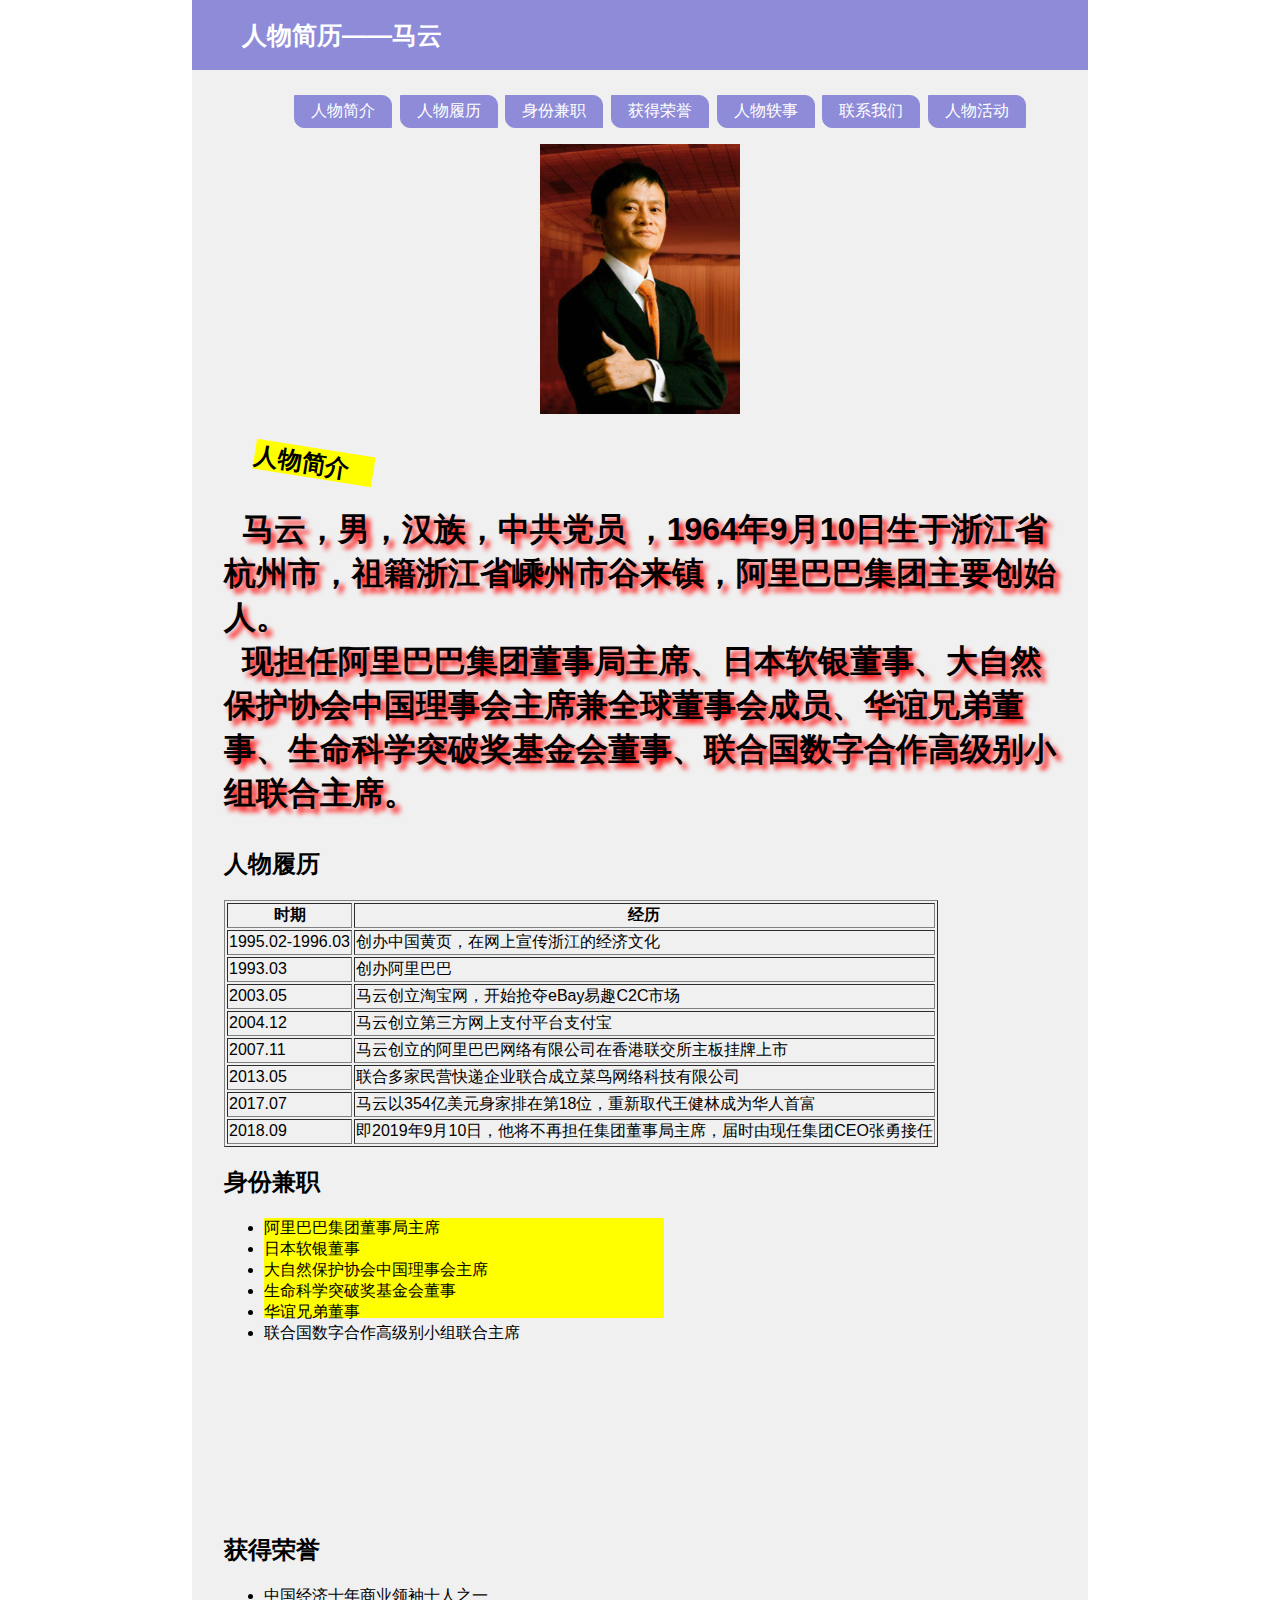
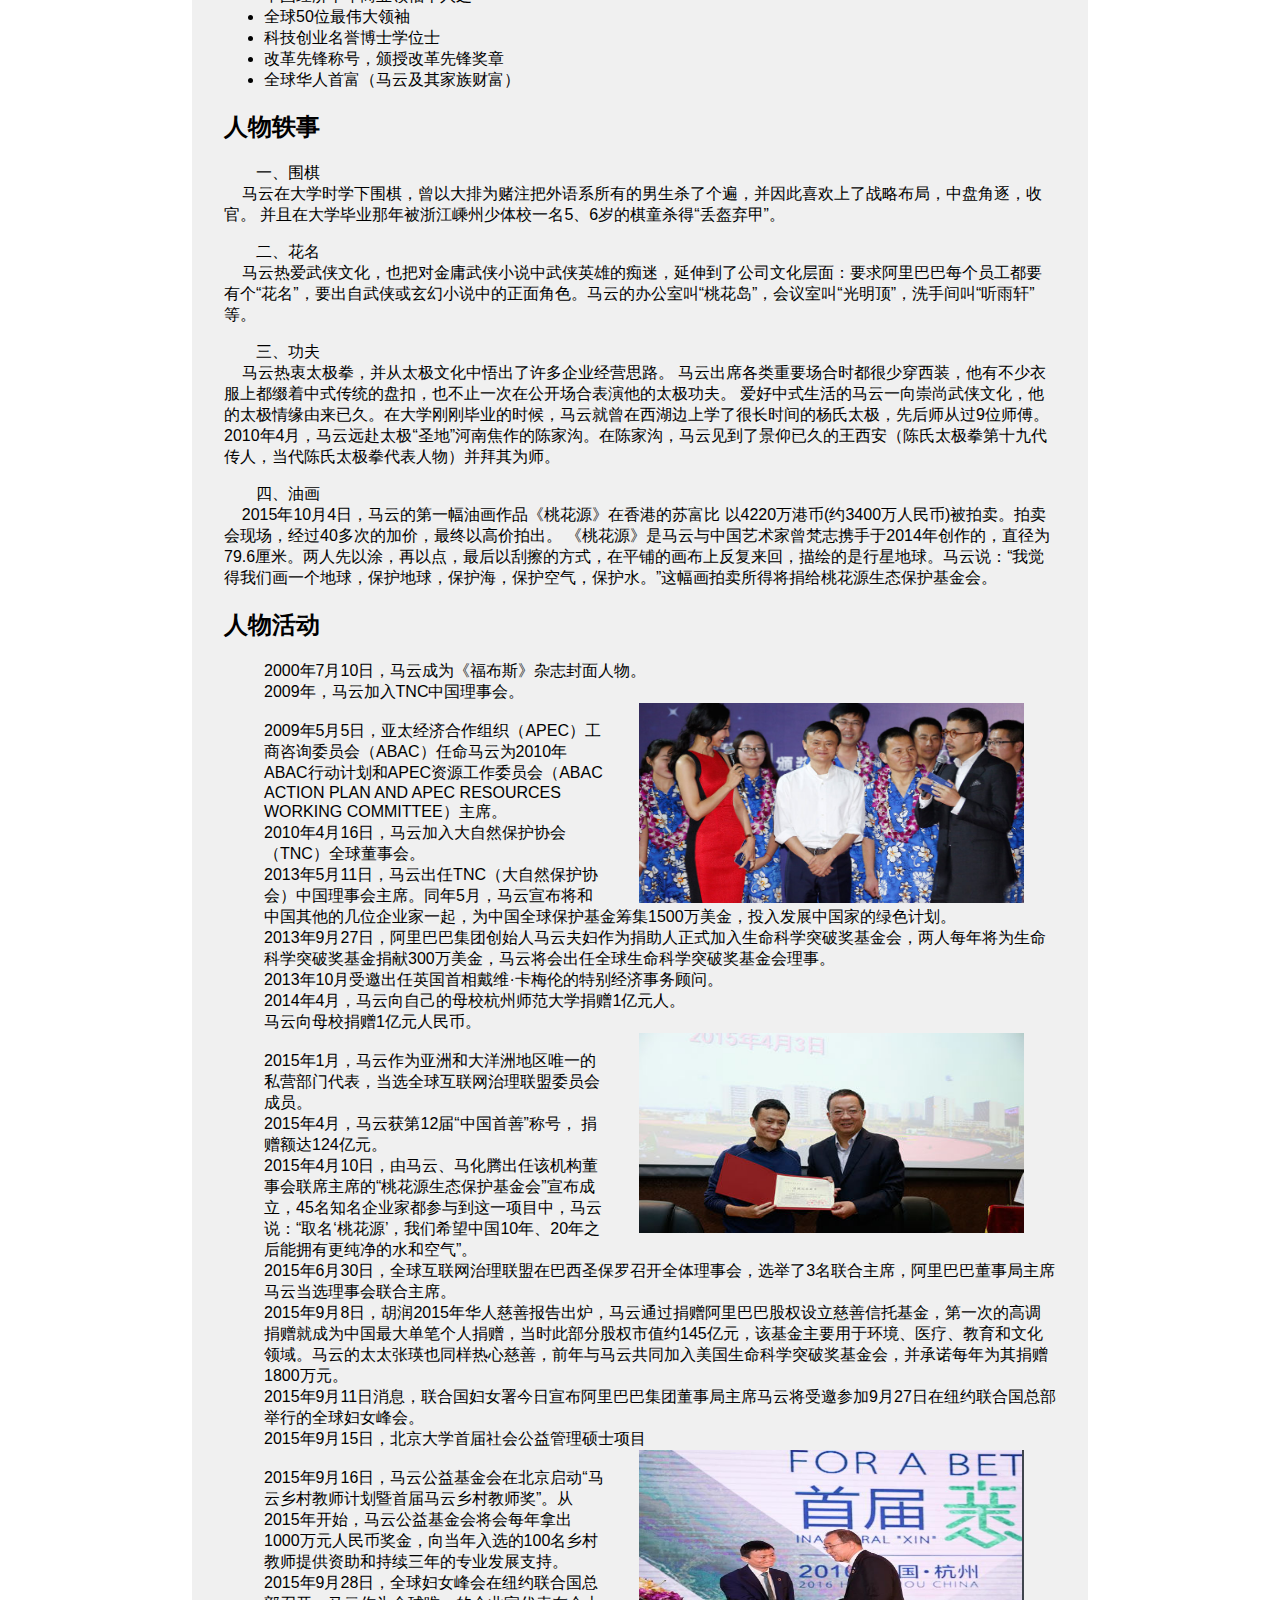
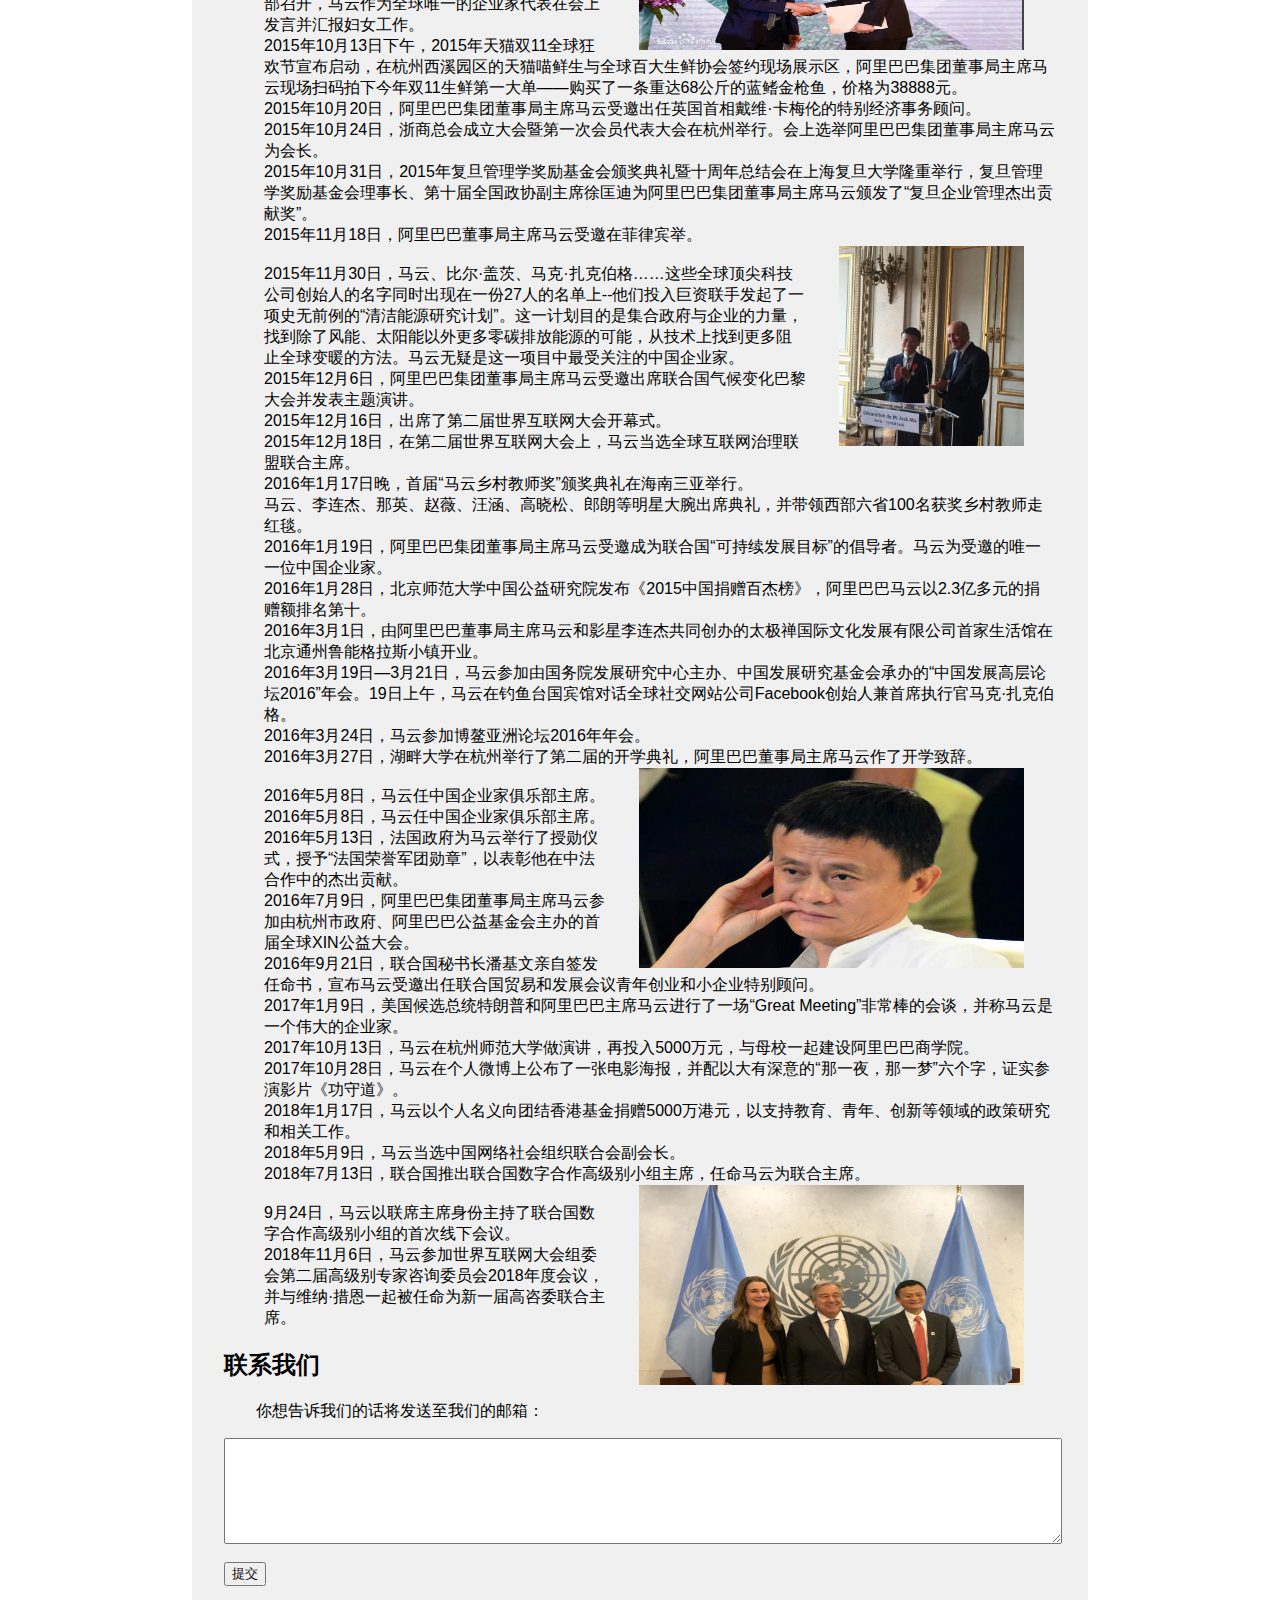
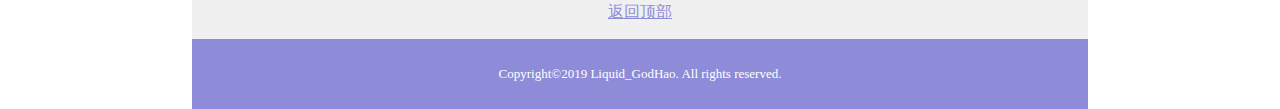
<file: index.html>
<!DOCTYPE html>
<html>
    <head>
            <meta charset="UTF-8">
            
            <link rel="stylesheet" type="text/css" href="one.css">
            <link rel="stylesheet" type="text/css" href="two.css">
            <link rel="stylesheet" type="text/css" href="three.css">
    </head>
    
    <body>
    <div id="BODY">
        
        <header>人物简历——马云</header>
            <nav>
                <ul>
                    <li><a href="#Brief">人物简介</a></li>
                    <li><a href="#Experience">人物履历</a></li>
                    <li><a href="#Part-time">身份兼职</a></li>
                    <li><a href="#Honor">获得荣誉</a></li>
                    <li><a href="#Anecdotes">人物轶事</a></li>
                    <li><a href="#Contact">联系我们</a></li>
                    <li><a href="#Activity">人物活动</a></li>
                </ul>
            </nav>
        
        <article>
            <section id="P_V">
                    <img id="Photo" src="Jack Ma.png" alt="马云" title="马云图片" width="200px" height="270px">
                    <!-- <video id="Video" src="vedio.qlv" controls height="270px" title="马云简介"></video> -->
            </section>
            
            <section id="Brief" class="Word">
                
                <div class="a">
                     <h2>人物简介</h2>

                </div>
                           
                <p>
                    
                <h1>
                    &nbsp;&nbsp;马云，男，汉族，中共党员 ，1964年9月10日生于浙江省杭州市，祖籍浙江省嵊州市谷来镇，阿里巴巴集团主要创始人。<br>
                    &nbsp;&nbsp;现担任阿里巴巴集团董事局主席、日本软银董事、大自然保护协会中国理事会主席兼全球董事会成员、华谊兄弟董事、生命科学突破奖基金会董事、联合国数字合作高级别小组联合主席。
                </p>
                    
                </h1>
                    
                    
            </section>
 
            <section id="Experience">
                <h2>人物履历</h2>
                <table border="1">
                    <tr><th id="C1">时期</th><th id="C2">经历</th></tr>
                    <tr><td>1995.02-1996.03</td><td>创办中国黄页，在网上宣传浙江的经济文化</td></tr>
                    <tr><td>1993.03</td><td>创办阿里巴巴</td></tr>
                    <tr><td>2003.05</td><td>马云创立淘宝网，开始抢夺eBay易趣C2C市场</td></tr>
                    <tr><td>2004.12</td><td>马云创立第三方网上支付平台支付宝</td></tr>
                    <tr><td>2007.11</td><td>马云创立的阿里巴巴网络有限公司在香港联交所主板挂牌上市</td></tr>
                    <tr><td>2013.05</td><td>联合多家民营快递企业联合成立菜鸟网络科技有限公司 </td></tr>
                    <tr><td>2017.07</td><td>马云以354亿美元身家排在第18位，重新取代王健林成为华人首富</td></tr>
                    <tr><td>2018.09</td><td>即2019年9月10日，他将不再担任集团董事局主席，届时由现任集团CEO张勇接任</td></tr>
                </table>
            </section>
 
            <section id="Part-time" class="Word">
                <h2>身份兼职</h2>
                <ul>
                    <div class="b">
                   
                         <li>阿里巴巴集团董事局主席</li>
                    <li>日本软银董事</li>
                    <li>大自然保护协会中国理事会主席</li>
                    <li>生命科学突破奖基金会董事</li>
                    <li>华谊兄弟董事</li>
                    <li>联合国数字合作高级别小组联合主席</li>
               </div>
                   
                </ul>
                   <br>
                <br>
                <br>
                <br>
                <br>
                <br>
                <br>
                <br>
                <br>
                <br>
            </section>
 
            <section id="Honor" class="Word">
                <h2>获得荣誉</h2>
                <ul>
                    <li>中国经济十年商业领袖十人之一</li>
                    <li>全球50位最伟大领袖</li>
                    <li>科技创业名誉博士学位士</li>
                    <li>改革先锋称号，颁授改革先锋奖章</li>
                    <li>全球华人首富（马云及其家族财富）</li>
                </ul>
            </section>
 
            <section id="Anecdotes" class="Word">
               <h2>人物轶事</h2>
                <p>一、围棋<br>
                      &nbsp;&nbsp;&nbsp;&nbsp;马云在大学时学下围棋，曾以大排为赌注把外语系所有的男生杀了个遍，并因此喜欢上了战略布局，中盘角逐，收官。 并且在大学毕业那年被浙江嵊州少体校一名5、6岁的棋童杀得“丢盔弃甲”。</p>
                <p>
                        二、花名<br>
                        &nbsp;&nbsp;&nbsp;&nbsp;马云热爱武侠文化，也把对金庸武侠小说中武侠英雄的痴迷，延伸到了公司文化层面：要求阿里巴巴每个员工都要有个“花名”，要出自武侠或玄幻小说中的正面角色。马云的办公室叫“桃花岛”，会议室叫“光明顶”，洗手间叫“听雨轩”等。 </p>
                <p>三、功夫<br>
                    &nbsp;&nbsp;&nbsp;&nbsp;马云热衷太极拳，并从太极文化中悟出了许多企业经营思路。 马云出席各类重要场合时都很少穿西装，他有不少衣服上都缀着中式传统的盘扣，也不止一次在公开场合表演他的太极功夫。
爱好中式生活的马云一向崇尚武侠文化，他的太极情缘由来已久。在大学刚刚毕业的时候，马云就曾在西湖边上学了很长时间的杨氏太极，先后师从过9位师傅。
2010年4月，马云远赴太极“圣地”河南焦作的陈家沟。在陈家沟，马云见到了景仰已久的王西安（陈氏太极拳第十九代传人，当代陈氏太极拳代表人物）并拜其为师。</p>
                <p>四、油画<br>
                    &nbsp;&nbsp;&nbsp;&nbsp;2015年10月4日，马云的第一幅油画作品《桃花源》在香港的苏富比
以4220万港币(约3400万人民币)被拍卖。拍卖会现场，经过40多次的加价，最终以高价拍出。
《桃花源》是马云与中国艺术家曾梵志携手于2014年创作的，直径为79.6厘米。两人先以涂，再以点，最后以刮擦的方式，在平铺的画布上反复来回，描绘的是行星地球。马云说：“我觉得我们画一个地球，保护地球，保护海，保护空气，保护水。”这幅画拍卖所得将捐给桃花源生态保护基金会。</p>

            </section>
            
             <section id="Activity" class="Word">
                <h2>人物活动</h2>
                <ul>
                   2000年7月10日，马云成为《福布斯》杂志封面人物。<br>
                   2009年，马云加入TNC中国理事会。 <br>
                    <img id="Photo" src="2.png" align="right" alt="马云颁奖" title="马云颁奖" width="385px" height="200px"><br>
                   2009年5月5日，亚太经济合作组织（APEC）工商咨询委员会（ABAC）任命马云为2010年ABAC行动计划和APEC资源工作委员会（ABAC ACTION PLAN AND APEC RESOURCES WORKING COMMITTEE）主席。<br>
                   2010年4月16日，马云加入大自然保护协会（TNC）全球董事会。<br>
                   2013年5月11日，马云出任TNC（大自然保护协会）中国理事会主席。同年5月，马云宣布将和中国其他的几位企业家一起，为中国全球保护基金筹集1500万美金，投入发展中国家的绿色计划。<br>
                   2013年9月27日，阿里巴巴集团创始人马云夫妇作为捐助人正式加入生命科学突破奖基金会，两人每年将为生命科学突破奖基金捐献300万美金，马云将会出任全球生命科学突破奖基金会理事。<br>
                   2013年10月受邀出任英国首相戴维·卡梅伦的特别经济事务顾问。<br>
                   2014年4月，马云向自己的母校杭州师范大学捐赠1亿元人。<br>
                   马云向母校捐赠1亿元人民币。<br>
                    <img id="Photo" src="1.png" align="right" alt="马云捐钱" title="马云捐钱" width="385px" height="200px"><br>
                   2015年1月，马云作为亚洲和大洋洲地区唯一的私营部门代表，当选全球互联网治理联盟委员会成员。 <br>
                   2015年4月，马云获第12届“中国首善”称号， 捐赠额达124亿元。 <br>
                   2015年4月10日，由马云、马化腾出任该机构董事会联席主席的“桃花源生态保护基金会”宣布成立，45名知名企业家都参与到这一项目中，马云说：“取名‘桃花源’，我们希望中国10年、20年之后能拥有更纯净的水和空气”。 <br>
                   2015年6月30日，全球互联网治理联盟在巴西圣保罗召开全体理事会，选举了3名联合主席，阿里巴巴董事局主席马云当选理事会联合主席。 <br>
                   2015年9月8日，胡润2015年华人慈善报告出炉，马云通过捐赠阿里巴巴股权设立慈善信托基金，第一次的高调捐赠就成为中国最大单笔个人捐赠，当时此部分股权市值约145亿元，该基金主要用于环境、医疗、教育和文化领域。马云的太太张瑛也同样热心慈善，前年与马云共同加入美国生命科学突破奖基金会，并承诺每年为其捐赠1800万元。 <br>
                   2015年9月11日消息，联合国妇女署今日宣布阿里巴巴集团董事局主席马云将受邀参加9月27日在纽约联合国总部举行的全球妇女峰会。 <br>
                   2015年9月15日，北京大学首届社会公益管理硕士项目<br>
                    <img id="Photo" src="3.png" align="right" alt="马云出席活动" title="马云出席活动" width="385px" height="200px"><br>
                   2015年9月16日，马云公益基金会在北京启动“马云乡村教师计划暨首届马云乡村教师奖”。从2015年开始，马云公益基金会将会每年拿出1000万元人民币奖金，向当年入选的100名乡村教师提供资助和持续三年的专业发展支持。<br>
                   2015年9月28日，全球妇女峰会在纽约联合国总部召开，马云作为全球唯一的企业家代表在会上发言并汇报妇女工作。 <br>
                   2015年10月13日下午，2015年天猫双11全球狂欢节宣布启动，在杭州西溪园区的天猫喵鲜生与全球百大生鲜协会签约现场展示区，阿里巴巴集团董事局主席马云现场扫码拍下今年双11生鲜第一大单——购买了一条重达68公斤的蓝鳍金枪鱼，价格为38888元。 <br>
                   2015年10月20日，阿里巴巴集团董事局主席马云受邀出任英国首相戴维·卡梅伦的特别经济事务顾问。<br>
                   2015年10月24日，浙商总会成立大会暨第一次会员代表大会在杭州举行。会上选举阿里巴巴集团董事局主席马云为会长。<br>
                   2015年10月31日，2015年复旦管理学奖励基金会颁奖典礼暨十周年总结会在上海复旦大学隆重举行，复旦管理学奖励基金会理事长、第十届全国政协副主席徐匡迪为阿里巴巴集团董事局主席马云颁发了“复旦企业管理杰出贡献奖”。<br>
                   2015年11月18日，阿里巴巴董事局主席马云受邀在菲律宾举。<br>
                    <img id="Photo" src="6.png" align="right" alt="马云1" title="马云1 width="385px" height="200px"><br>
                   2015年11月30日，马云、比尔·盖茨、马克·扎克伯格……这些全球顶尖科技公司创始人的名字同时出现在一份27人的名单上--他们投入巨资联手发起了一项史无前例的“清洁能源研究计划”。这一计划目的是集合政府与企业的力量，找到除了风能、太阳能以外更多零碳排放能源的可能，从技术上找到更多阻止全球变暖的方法。马云无疑是这一项目中最受关注的中国企业家。<br> 
                   2015年12月6日，阿里巴巴集团董事局主席马云受邀出席联合国气候变化巴黎大会并发表主题演讲。<br>
                   2015年12月16日，出席了第二届世界互联网大会开幕式。 <br>
                   2015年12月18日，在第二届世界互联网大会上，马云当选全球互联网治理联盟联合主席。<br>
                   2016年1月17日晚，首届“马云乡村教师奖”颁奖典礼在海南三亚举行。<br>
                   马云、李连杰、那英、赵薇、汪涵、高晓松、郎朗等明星大腕出席典礼，并带领西部六省100名获奖乡村教师走红毯。 <br>
                   2016年1月19日，阿里巴巴集团董事局主席马云受邀成为联合国“可持续发展目标”的倡导者。马云为受邀的唯一一位中国企业家。<br>
                   2016年1月28日，北京师范大学中国公益研究院发布《2015中国捐赠百杰榜》，阿里巴巴马云以2.3亿多元的捐赠额排名第十。 <br>
                   2016年3月1日，由阿里巴巴董事局主席马云和影星李连杰共同创办的太极禅国际文化发展有限公司首家生活馆在北京通州鲁能格拉斯小镇开业。 <br>
                   2016年3月19日—3月21日，马云参加由国务院发展研究中心主办、中国发展研究基金会承办的“中国发展高层论坛2016”年会。19日上午，马云在钓鱼台国宾馆对话全球社交网站公司Facebook创始人兼首席执行官马克·扎克伯格。 <br>
                   2016年3月24日，马云参加博鳌亚洲论坛2016年年会。 <br>
                   2016年3月27日，湖畔大学在杭州举行了第二届的开学典礼，阿里巴巴董事局主席马云作了开学致辞。 <br>
                    <img id="Photo" src="5.png" align="right" alt="马云思考" title="马云思考" width="385px" height="200px"><br>
                   2016年5月8日，马云任中国企业家俱乐部主席。 <br>
                   2016年5月8日，马云任中国企业家俱乐部主席。 <br>
                   2016年5月13日，法国政府为马云举行了授勋仪式，授予“法国荣誉军团勋章”，以表彰他在中法合作中的杰出贡献。 <br>
                   2016年7月9日，阿里巴巴集团董事局主席马云参加由杭州市政府、阿里巴巴公益基金会主办的首届全球XIN公益大会。<br>
                   2016年9月21日，联合国秘书长潘基文亲自签发任命书，宣布马云受邀出任联合国贸易和发展会议青年创业和小企业特别顾问。 <br>
                   2017年1月9日，美国候选总统特朗普和阿里巴巴主席马云进行了一场“Great Meeting”非常棒的会谈，并称马云是一个伟大的企业家。<br>
                   2017年10月13日，马云在杭州师范大学做演讲，再投入5000万元，与母校一起建设阿里巴巴商学院。<br>
                   2017年10月28日，马云在个人微博上公布了一张电影海报，并配以大有深意的“那一夜，那一梦”六个字，证实参演影片《功守道》。<br>
                   2018年1月17日，马云以个人名义向团结香港基金捐赠5000万港元，以支持教育、青年、创新等领域的政策研究和相关工作。  <br>
                   2018年5月9日，马云当选中国网络社会组织联合会副会长。 <br>
                   2018年7月13日，联合国推出联合国数字合作高级别小组主席，任命马云为联合主席。 <br>
                     <img id="Photo" src="4.png" align="right" alt="马云联合国" title="马云联合国" width="385px" height="200px"><br>
                   9月24日，马云以联席主席身份主持了联合国数字合作高级别小组的首次线下会议。<br>
                   2018年11月6日，马云参加世界互联网大会组委会第二届高级别专家咨询委员会2018年度会议，并与维纳·措恩一起被任命为新一届高咨委联合主席。<br>
                </ul>
            </section>
 
            <section id="Contact" class="Word">
                <h2>联系我们</h2>
                <form action="mailto://838587993@qq.com">
                    <p>你想告诉我们的话将发送至我们的邮箱：</p>
                    <textarea name="Send" id="SentMail"></textarea>
                    <br><input type="submit" value="提交">
                </form>
            </section>
            <p id="Bottom"><a href="#">返回顶部</a></p>
        </article>
        <footer>
            <p>Copyright&copy;2019 Liquid_GodHao. All rights reserved.</p>
        </footer>
    </div>
    </body>
</html>
</file>
<file: one.css>
body {margin: 0px;}
#BODY{
    margin: 0 15%;
    background: #F0F0F0;
    font: 16px "Microsoft YaHei", sans-serif;
}
header {
    height: 70px;
    margin-bottom: 1em;
    background: #8E8CD8;
    font: bold 25px sans-serif;/*font-size*/
    line-height: 70px;
    color: white;
    text-indent: 2em;/*text-indent*/
}
nav {
    margin: 1em 0;
    text-align: center;
}
nav li {
    display: inline-block;
    margin: 0 0.1em;
    padding: 0.3em 1em;
 
    box-sizing: border-box;
    background-color: #8E8CD8;
    border: #8E8CD8 1px solid;
    border-radius: 0 10px;
}
nav li a:link, nav li a:visited {
    color: white;
    text-decoration: none;
}
nav li a:hover {
    font-weight: bold;
}

.a
{
margin:30px;
width:120px;
height:30px;
background-color:yellow;
/* Rotate div */
transform:rotate(9deg);
-ms-transform:rotate(9deg); /* Internet Explorer */
-moz-transform:rotate(9deg); /* Firefox */
-webkit-transform:rotate(9deg); /* Safari 和 Chrome */
-o-transform:rotate(9deg); /* Opera */
}

h1
{
text-shadow: 5px 5px 5px #FF0000;
}

.b
{
width:400px;
height:100px;
background:yellow;
transition:width 2s, height 2s;
-moz-transition:width 2s, height 2s, -moz-transform 2s; /* Firefox 4 */
-webkit-transition:width 2s, height 2s, -webkit-transform 2s; /* Safari and Chrome */
-o-transition:width 2s, height 2s, -o-transform 2s; /* Opera */
}

.b:hover
{
width:400px;
height:200px;
transform:rotate(180deg);
-moz-transform:rotate(180deg); /* Firefox 4 */
-webkit-transform:rotate(180deg); /* Safari and Chrome */
-o-transform:rotate(180deg); /* Opera */
}
</file>
<file: two.css>
#BODY{
    margin: 0 15%;
    background: #F0F0F0;
    font: 16px "Microsoft YaHei", sans-serif;
}
article {
    padding: 0 2em;
}
 
#P_V {
    margin: 0;
    text-align: center;
}
#Photo {
    margin: 0 2em;/**/
}
#Video {
    margin: 0 2em;/**/
}
 
.Word p{
    text-indent: 2em;
}
textarea {
    display: block;
    /*margin: 0 2em;*/
    width: 100%;
    height: 100px;
}
footer {
    height: 70px;
    background: #8E8CD8;
    text-align: center;
 
}
footer p {
    color: white;
    font: 13px serif;
    line-height: 70px;
}
</file>
<file: three.css>
#BODY{
    margin: 0 15%;
    background: #F0F0F0;
    font: 16px "Microsoft YaHei", sans-serif;
}
#Contact p br::before{
    content:"    ";
}
#Bottom {
    text-align: center;
}
#Bottom a:link, #Bottom a:visited{
    color: #8E8CD8;
}
</file>
